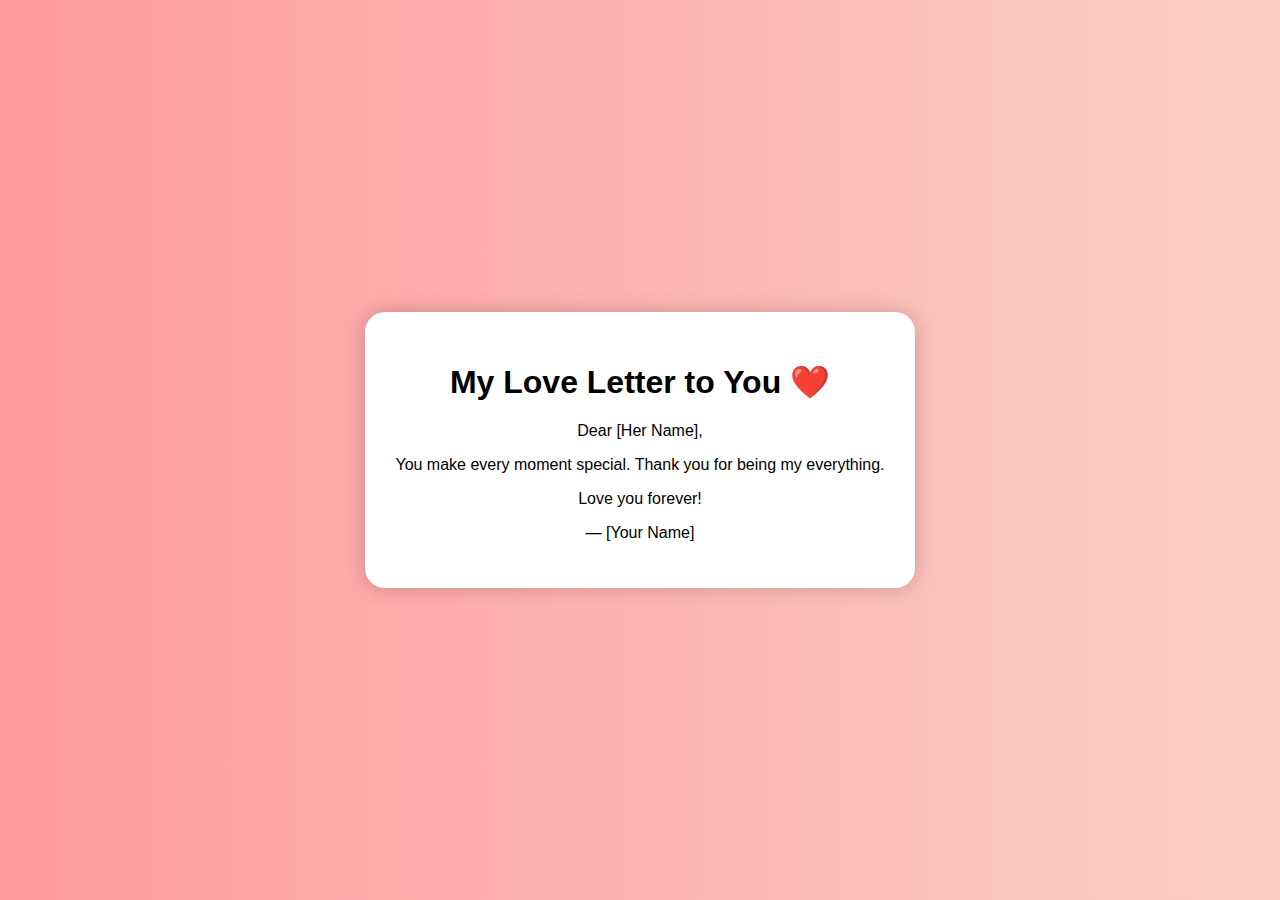
<file: loveletter.html>
<!DOCTYPE html>
<html lang="en">
<head>
    <meta charset="UTF-8">
    <meta name="viewport" content="width=device-width, initial-scale=1.0">
    <title>Love Letter</title>
    <link rel="stylesheet" href="styles.css">
</head>
<body>
    <div class="container">
        <h1>My Love Letter to You ❤️</h1>
        <p>Dear [Her Name],</p>
        <p>You make every moment special. Thank you for being my everything.</p>
        <p>Love you forever!</p>
        <p>— [Your Name]</p>
    </div>
</body>
</html>
</file>
<file: styles.css>
body {
    font-family: 'Arial', sans-serif;
    text-align: center;
    background: linear-gradient(to right, #ff9a9e, #fad0c4);
    margin: 0;
    padding: 0;
    height: 100vh;
    display: flex;
    justify-content: center;
    align-items: center;
}

.container {
    max-width: 600px;
    background: white;
    padding: 30px;
    border-radius: 20px;
    box-shadow: 0 0 20px rgba(0,0,0,0.2);
}

input, button {
    padding: 10px;
    margin-top: 10px;
    border: none;
    border-radius: 10px;
}

button {
    background-color: #ff6b81;
    color: white;
    cursor: pointer;
}

img {
    max-width: 300px;
    border-radius: 15px;
    margin-top: 20px;
}
</file>
